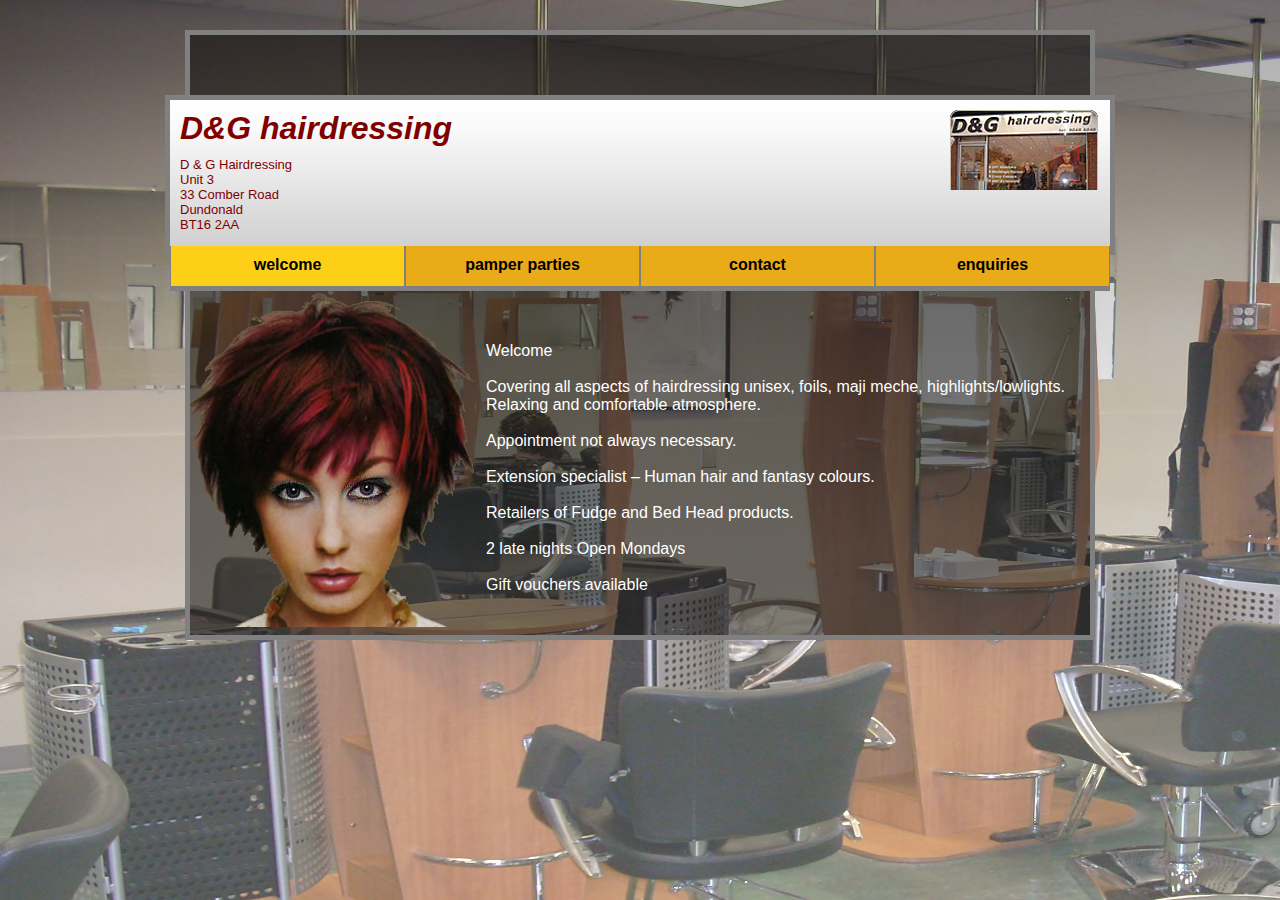
<file: Mockups/dghairdressingOne.html>
﻿<!DOCTYPE html PUBLIC "-//W3C//DTD XHTML 1.0 Transitional//EN" "http://www.w3.org/TR/xhtml1/DTD/xhtml1-transitional.dtd">
<html xmlns="http://www.w3.org/1999/xhtml">
<head>
    <title>Sample One</title>
    <link href="SampleOne.css" rel="stylesheet" type="text/css" />
</head>
<body>
    <div class="contentArea">
        <div class="contentHeader">
        <div class="logo">
            D&G hairdressing
        </div>
        <div class="storeImage"></div>
        <div class="addressAndPhone">
            D & G Hairdressing <br />
            Unit 3 <br />
            33 Comber Road<br />
            Dundonald<br />
            BT16 2AA
        </div>
            <div class="menuItemActive">welcome</div>
            <div class="menuItem">pamper parties</div>
            <div class="menuItem">contact</div>
            <div class="menuItem">enquiries</div>
        </div>
        <div class="woman">
        </div>
        <div class="indexContent">
        Welcome<br /><br />
Covering all aspects of hairdressing unisex, foils, maji meche, highlights/lowlights.  Relaxing and comfortable atmosphere.<br /><br />

Appointment not always necessary.<br /><br />

Extension specialist – Human hair and fantasy colours.<br /><br />

Retailers of Fudge and Bed Head products.<br /><br />

2 late nights Open Mondays<br /><br />

Gift vouchers available
        </div>
    </div>
</body>
</html>
</file>
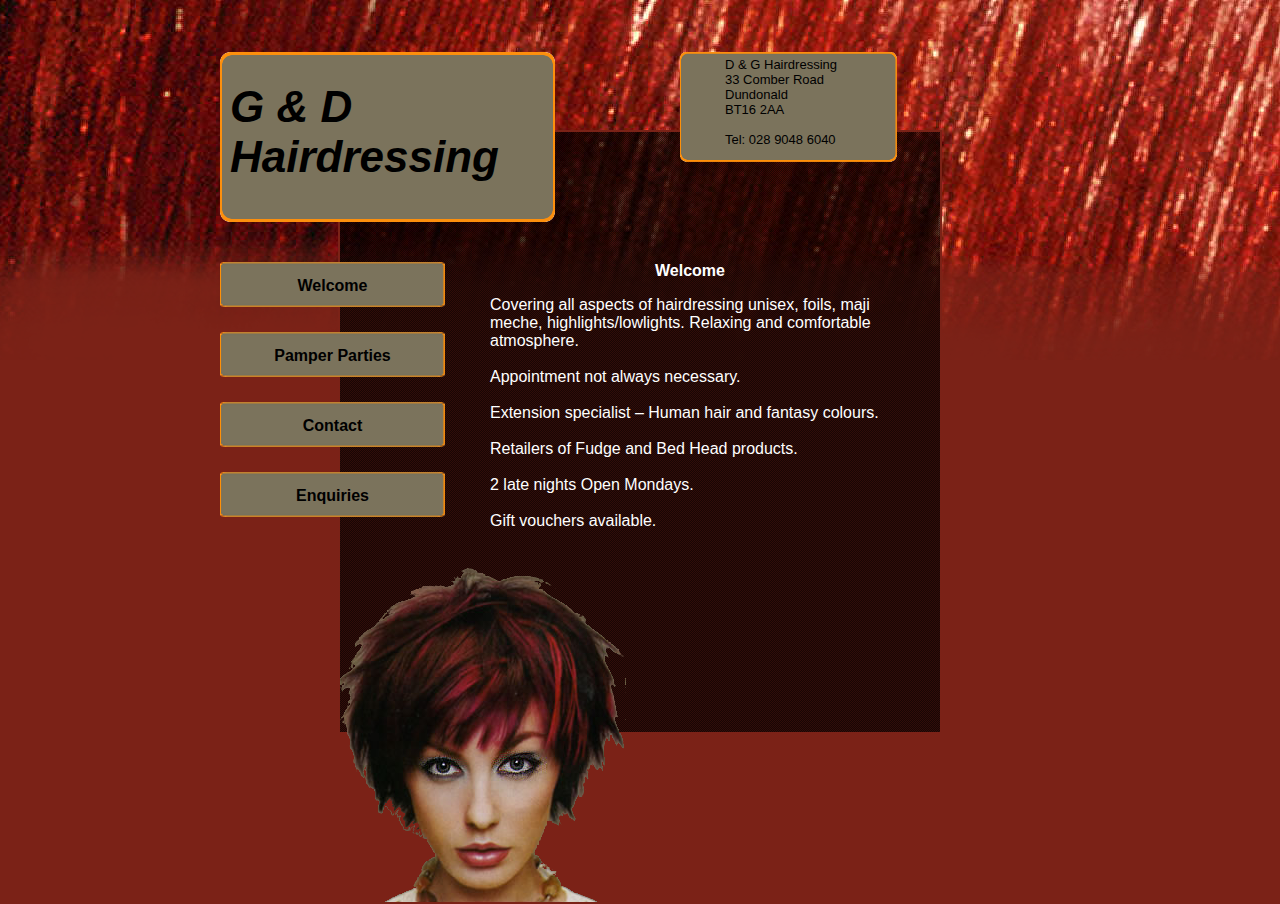
<file: Mockups/dghairdressingTwo.html>
﻿<!DOCTYPE html PUBLIC "-//W3C//DTD XHTML 1.0 Transitional//EN" "http://www.w3.org/TR/xhtml1/DTD/xhtml1-transitional.dtd">
<html xmlns="http://www.w3.org/1999/xhtml" >
<head>
    <title>Sample Two</title>
    <link href="SampleTwo.css" rel="stylesheet" type="text/css" />
</head>
<body>
<div class="contentArea">
    <div class="logo">
        G & D<br />
        Hairdressing    
    </div>
    <div class="addressAndPhone">
     D & G Hairdressing <br />
            33 Comber Road<br />
            Dundonald<br />
            BT16 2AA<br /><br />
            Tel: 028 9048 6040
    </div>
    <div class="menuItem" style="margin-top: 130px;">
    Welcome
    </div>
    <div class="menuItem" style="margin-top: 200px;">
    Pamper Parties
    </div>
    <div class="menuItem" style="margin-top: 270px;">
    Contact
    </div>
    <div class="menuItem" style="margin-top: 340px;">
    Enquiries
    </div>
    <div class="indexContent">
        <p align="center"><b>Welcome</b></p>
Covering all aspects of hairdressing unisex, foils, maji meche, highlights/lowlights.  Relaxing and comfortable atmosphere.<br /><br />

Appointment not always necessary.<br /><br />

Extension specialist – Human hair and fantasy colours.<br /><br />

Retailers of Fudge and Bed Head products.<br /><br />

2 late nights Open Mondays.<br /><br />

Gift vouchers available.
        </div>
        <div class="woman">
        </div>
</div>
</body>
</html>
</file>
<file: Mockups/SampleOne.css>
﻿body 
{
    background-image:url('bg1.png');
    
}

.contentArea
{
    border: 5px solid grey;
    margin-left: auto;
    margin-right: auto;
    margin-top: 30px;
    width: 900px;
    height: 600px;    
    background-image:url('fade3.png');
}

.contentHeader
{
    margin-left: -25px;
    border: 5px solid grey;
    margin-top: 60px;
    width: 940px;
    height: 150px;    
    background-image:url('smallbg1.png');
}

.menuItem
{
    margin-left: 0px;
    border-left: 1px solid grey;
    border-right: 1px solid grey;
    border-bottom: 5px solid grey;
    position:relative;
    top:14px;
    width: 233px;
    height: 30px;    
    float:left;
    background-color: #E9AB17;
    text-align: center;
    vertical-align: middle;
    font-family: Verdana, Arial, Helvetica, sans-serif;
    font-weight: bold;
    padding-top: 10px;
}

.menuItemActive
{
    margin-left: 0px;
    border-left: 1px solid grey;
    border-right: 1px solid grey;
    border-bottom: 5px solid grey;
    position:relative;
    top:14px;
    width: 233px;
    height: 30px;    
    float:left;
    text-align: center;
    vertical-align: middle;
    font-family: Verdana, Arial, Helvetica, sans-serif;
    font-weight: bold;
    padding-top: 10px;
    background-color:#FDD017;    
}

.menuItem:hover
{
    border-left: 1px solid white;
    border-right: 1px solid white;
}

.logo
{
    font-family: Verdana, Arial, Helvetica, sans-serif;
    font-weight: bold;
    font-style: italic;
    margin: 10px 10px;
    color: Maroon;
    font-size:xx-large;
    border: 0px solid blue;
    width: 400px;
    float: left;
}

.addressAndPhone
{
    font-family: Verdana, Arial, Helvetica, sans-serif;
    margin-left: 10px;
    color: Maroon;
    font-size:Small;
    border: 0px solid yellow;
    width: 200px;
    margin-top: -50px;
}

.storeImage
{
    border: 0px solid red;
    width: 150px;
    height: 80px;    
    margin: 10px 780px;
    background-image:url('main1.gif');
    background-repeat: no-repeat;
}

.woman
{
    background-image:url('main2.png');
     border: 0px solid yellow;
    width: 286px;
    height: 340px;   
    margin-top: 12px;
    float: left;
}

.indexContent
{
     border: 0px solid red;
    width: 590px;
    height: 290px;   
    margin-top: 65px;
    margin-left: 355px;
    float: left;
    font-family: Verdana, Arial, Helvetica, sans-serif;
    margin-left: 10px;
    color: white
}
</file>
<file: Mockups/SampleTwo.css>
﻿body 
{
    background-image:url('bg2.png');
    background-repeat: no-repeat;
    background-color: #7b2217;
    
}

.contentArea
{
    border: 2px solid #7b2217;
    margin-left: auto;
    margin-right: auto;
    margin-top: 130px;
    width: 600px;
    height: 600px;    
    background-image:url('fade.png');
}

.contentHeader
{
    margin-left: -25px;
    border: 5px solid grey;
    margin-top: 60px;
    width: 940px;
    height: 150px;    
}

.menuItem
{
    width: 225px;
    height: 30px;    
    margin-left:-120px;
    position: absolute;
    text-align: center;
    vertical-align: middle;
    padding-top: 15px;
     font-family: Verdana, Arial, Helvetica, sans-serif;
    font-weight: bold;
    background-image:url('tinyBusinesscard.png');
}

.menuItemActive
{
    margin-left: 0px;
    border-left: 1px solid grey;
    border-right: 1px solid grey;
    border-bottom: 5px solid grey;
    position:relative;
    top:14px;
    width: 233px;
    height: 30px;    
    float:left;
    text-align: center;
    vertical-align: middle;
    font-family: Verdana, Arial, Helvetica, sans-serif;
    font-weight: bold;
    padding-top: 10px;
    background-color:#FDD017;    
}

.menuItem:hover
{
    border-left: 1px solid white;
    border-right: 1px solid white;
}

.logo
{
    padding: 30px 25px 10px 10px;
    font-family: Verdana, Arial, Helvetica, sans-serif;
    font-weight: bold;
    font-style: italic;
    font-size: 44px;
    margin-top: 130px;
    width: 335px;
    height: 160px;    
    margin-left:-120px;
    margin-top: -80px;
    position:absolute;
    background-image:url('businesscard.png');
    background-repeat: no-repeat;
}

.addressAndPhone
{
    font-family: Verdana, Arial, Helvetica, sans-serif;
    font-size:small;
    margin-top: 130px;
    width: 160px;
    height: 110px;    
    margin-left: 340px;
    margin-top: -80px;
    position:absolute;
    padding: 5px 45px;
    background-image:url('smallbg1.png');
    background-image:url('smallbusinesscard.png');
    background-repeat: no-repeat;
}

.storeImage
{
    border: 0px solid red;
    width: 150px;
    height: 80px;    
    margin: 10px 780px;
    background-image:url('main1.gif');
    background-repeat: no-repeat;
}

.woman
{
    background-image:url('main2.png');
     border: 0px solid yellow;
    width: 286px;
    height: 340px;   
    margin-top: 12px;
    float: left;
}

.indexContent
{
     border: 0px solid red;
    width: 400px;
    height: 290px;   
    margin-left: 150px;
    margin-top: 130px;
    font-family: Verdana, Arial, Helvetica, sans-serif;
    color: White;
}
</file>
